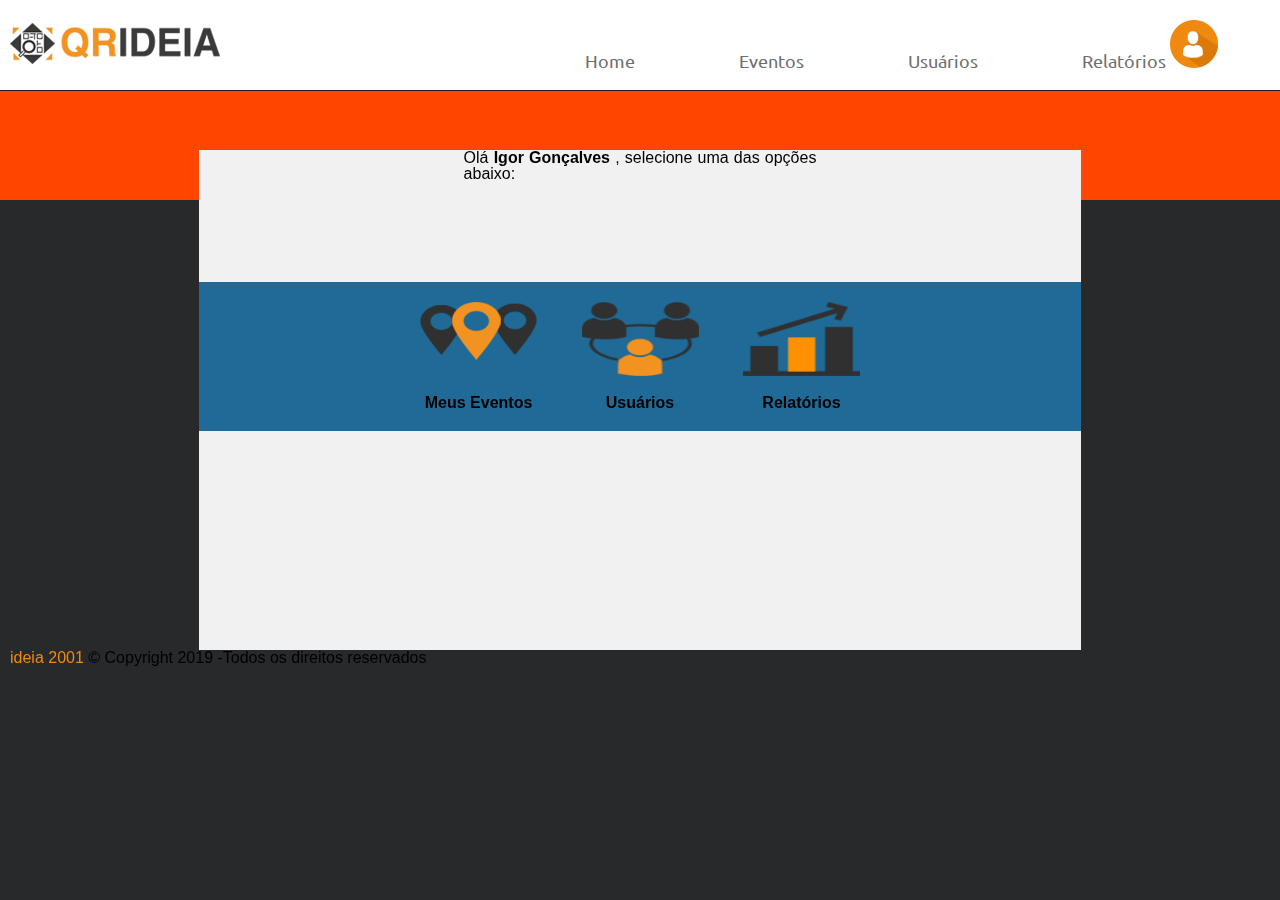
<file: index.html>
<!DOCTYPE html>
<html lang="pt-br">
<head>
    <meta charset="UTF-8"/>
    <meta name="viewport" content="width=device-width, initial-scale=1.0">
    <link rel="shortcut icon" href="images/favicon.ico.ico" />
    <link rel="stylesheet" type="text/css" href="estilo1.css"/>
    <link rel="stylesheet" type="text/css" href="reset.css"/>
    <link rel="stylesheet" href="https://cdnjs.cloudflare.com/ajax/libs/font-awesome/5.15.4/css/all.min.css" > <!-- biblioteca de ícones-->
    <title>QRIDEIA</title>
    
</head>

<body>
<span style="font-family: arial, sans-serif;">
    <nav class="navbar">
        <div class="max-width">
            <div class="logo">
                <a href="#top"><img src="imgs/logo.png.png"; alt=”logo.png”></a>
            </div>
            <ul class="menu">
                <li><a href="index.html" class="menu-btn">Home</a></li>
                <li><a href="eventos.html" class="menu-btn">Eventos</a></li>
                <li><a href="estilo1.html" class="menu-btn">Usuários</a></li>
                <li><a href="relatorios.html" class="menu-btn">Relatórios</a></li>
                <li><a href="#"></a><img src="imgs/user.png"; alt=”user” id="logouser"></a></li>
                
            </ul>
            <div class="menu-btn">
                <i class="fas fa-bars"></i>  <!-- icone de barras para esconder o menu-->
            </div>
        </div>
    </nav>
    <div class="menu-btn">
        <i class="fas fa-bars"></i>  <!-- icone de barras para esconder o menu-->
    </div>

      <section class="laranja">
        <div class="max-width">
      <div class="container-inteface"> <!-- container em que tem uma interação de botões com o usuário-->
        <div class="interface">

        <div class= saudacao>
            Olá <span style="font-weight:bold;">Igor Gonçalves </span>, selecione uma das opções abaixo:
        </div>
        <div class="icones">

            <nav class="icones-links">
            
              <ul>
               <li><a type="text/html"href="eventos.html"><img src="imgs/icone-eventos.png" width="117" height="58"></a></br></br></br><i><span style="font-weight:bold;">Meus Eventos</style></i></a></li></li>
               <li><a type="text/html"href="usuarios.html"><img src="imgs/icone-usuarios.png" width="117" height="74" /></a></br></br><i><span style="font-weight:bold;">Usuários</style></i></a></li></li>
               <li><a type="text/html"href="relatorios.html"><img src="imgs/icone-relatorios.png" width="117" height="74" /></a></br></br><i><span style="font-weight:bold;">Relatórios</style></i></a></li></li>
              </ul>
            
            </nav>
        </div>
        </div>



      </div>
      <section class="rodape">
          
          <span style="color:rgb(240,137,16);">ideia 2001</span> &copy Copyright 2019 -Todos os direitos reservados
            
                      
                  
            
                       
            
        </section>
      </div>
    </section>
      
	
    <script src="https://ajax.googleapis.com/ajax/libs/jquery/3.6.0/jquery.min.js"></script>
        <script src="js/custom.js"></script>  
</body>
</html>
</file>
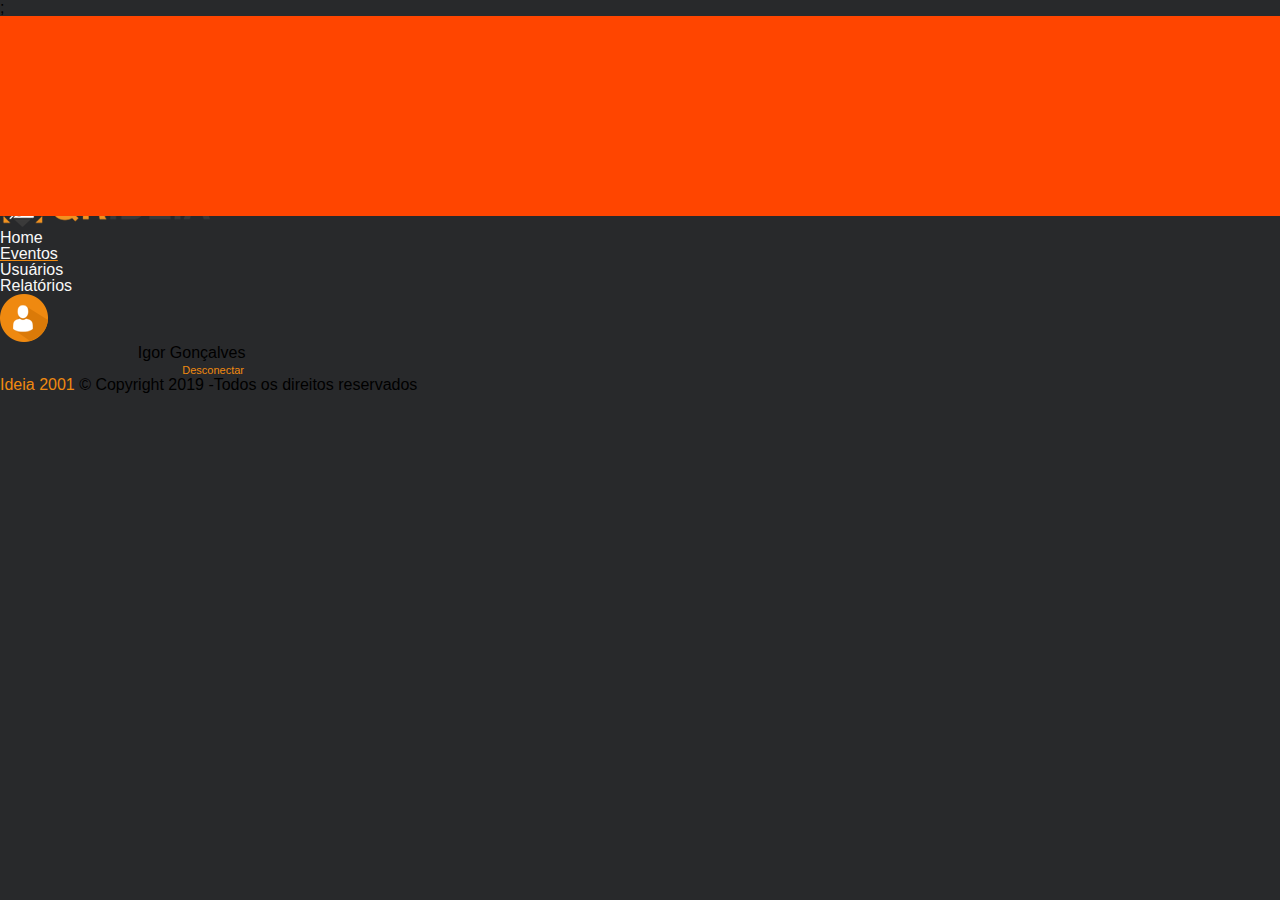
<file: eventos.html>
<!DOCTYPE html>
<html lang="pt-br">
<head>
    <meta charset="UTF-8"/>
    <title> Meus eventos</title>
    <link rel="stylesheet" type="text/css" href="estilo1.css"/>
    <link rel="stylesheet" type="text/css" href="reset.css"/>
</head>

<body>
<span style="font-family: arial, sans-serif;">
      <div class="cinza">;
      <div class="laranja">
      <div class="container">


      </div>
      </div>
      <div id="interface">
</br></br></br></br></br> você está na seção Eventos!
<nav class="icones">

  <ul>
   <li><a type="text/html"href="eventos.html"><img src="imgs/icone-eventos.png" width="117" height="55"></a></br></br><i></i></a></li></li>
  
  </ul>

</nav>
       <div class="contudo ">
       <div class="cabecalho">
        <div class="container">





<header id="cabecalho">
    <hgroup>
<nav id="menu">

		<h2>
            <ul type="disc">
			
				<div class="logo"><img src="imgs/logo.png.png"; alt=”logo.png”></div>
			    <li><a href="index.html"> Home</a></li>
                <li><a href="eventos.html"><u><span style="text-decoration: underline;text-decoration-color:rgb(240,137,16);">Eventos</span></u></a></li>
                <li><a href="usuarios.html">Usuários</a></li>
				<li><a href="relatorios.html">Relatórios</a></li>
				<div class="logo-usuario"><img src="imgs/user.png"; alt=”user”></div>
				<li>&nbsp;&nbsp;&nbsp;&nbsp;&nbsp;&nbsp;&nbsp;&nbsp;&nbsp;&nbsp;&nbsp;&nbsp;&nbsp;&nbsp;&nbsp;&nbsp;&nbsp;&nbsp;&nbsp;&nbsp;&nbsp;&nbsp;&nbsp;&nbsp;&nbsp;&nbsp;&nbsp;
				&nbsp;&nbsp;&nbsp;Igor Gonçalves</br>
                &nbsp;&nbsp;&nbsp;&nbsp;&nbsp;&nbsp;&nbsp;&nbsp;&nbsp;&nbsp;&nbsp;&nbsp;&nbsp;
				&nbsp;&nbsp;&nbsp;&nbsp;&nbsp;&nbsp;&nbsp;&nbsp;&nbsp;&nbsp;&nbsp;&nbsp;&nbsp;&nbsp;&nbsp;&nbsp;&nbsp;&nbsp;&nbsp;&nbsp;&nbsp;&nbsp;&nbsp;
				&nbsp;&nbsp;&nbsp;<i><span style=" font-size: 11px;"><a href="desconectar"><span style=" color:rgb(240,137,16);"><u>Desconectar</u></a></style></style></ul>
			</ul>
	    </h2>
		
</nav>

        </h1>

    </hgroup>
	


         </div>
         </div>
		 </div>
         </div>
							 
</header>
<section>


      
<div class="conteudo">


	      </div>
			
</section>
          </div>
		  </div>

<footer>
	      <div class="rodape">
	  
	 <span style="color:rgb(240,137,16);">Ideia 2001</span> &copy Copyright 2019 -Todos os direitos reservados
	 

           </div>
</footer>
	  </style>
</body>
</html>
</file>
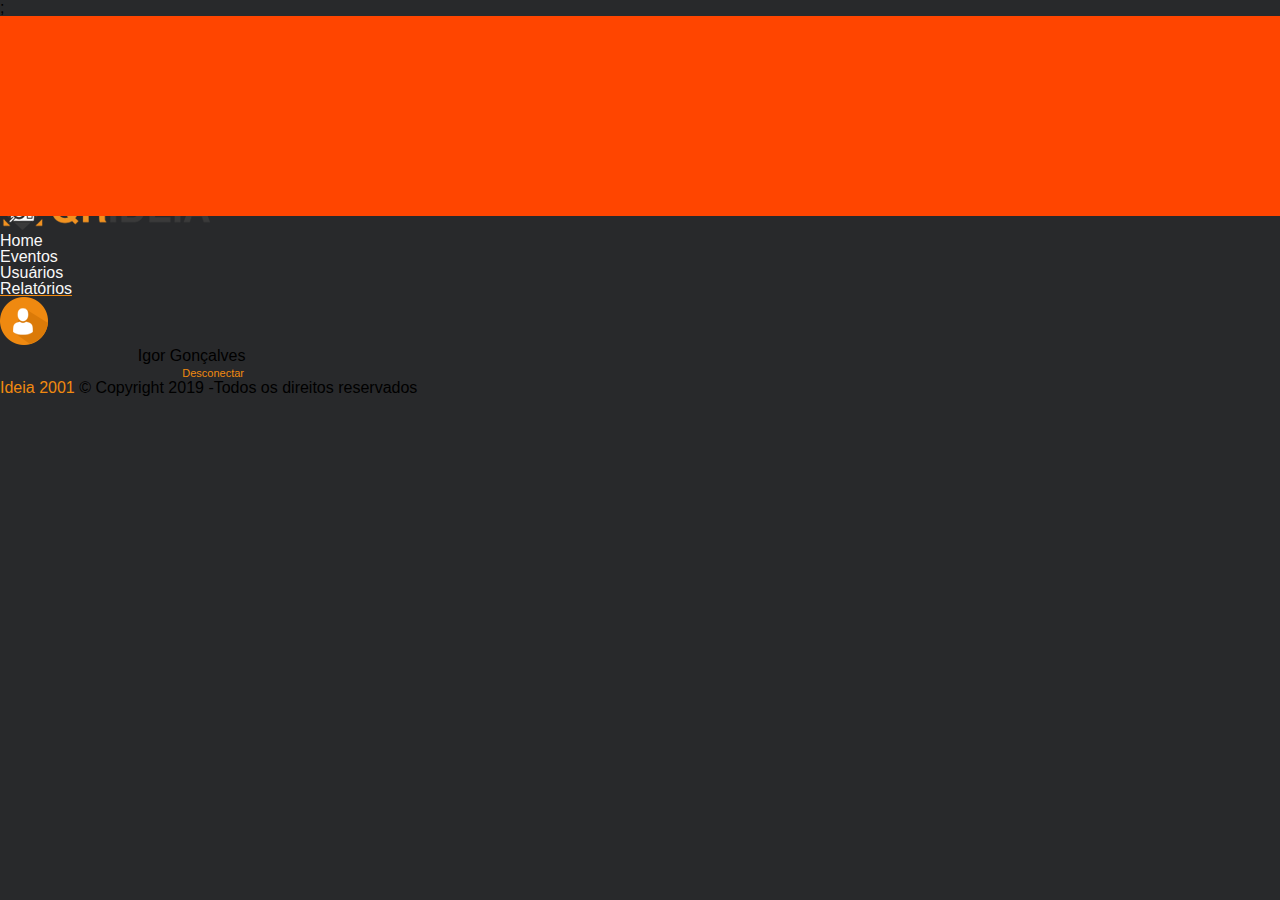
<file: relatorios.html>
<!DOCTYPE html>
<html lang="pt-br">
<head>
    <meta charset="UTF-8"/>
    <title>Relatorios</title>
    <link rel="stylesheet" type="text/css" href="estilo1.css"/>
    <link rel="stylesheet" type="text/css" href="reset.css"/>
</head>

<body>
<span style="font-family: arial, sans-serif;">
      <div class="cinza">;
      <div class="laranja">
      <div class="container">


      </div>
      </div>
      <div id="interface">
</br></br></br></br></br> Você está na seção Relatórios!
<nav class="icones">

  <ul>

   <li><a type="text/html"href="relatorios.html"><img src="imgs/icone-relatorios.png" width="117" height="74" /></a></br><i></i></a></li></li>
  </ul>

</nav>
       <div class="contudo ">
       <div class="cabecalho">
        <div class="container">





<header id="cabecalho">
    <hgroup>
<nav id="menu">

		<h2>
            <ul type="disc">
			
				<div class="logo"><img src="imgs/logo.png.png"; alt=”logo.png”></div>
			    <li><a href="index.html"> Home</a></li>
                <li><a href="eventos.html">Eventos</a></li>
                <li><a href="usuarios.html">Usuários</a></li>
				<li><a href="relatorios.html"><u><span style="text-decoration: underline;text-decoration-color:rgb(240,137,16);">Relatórios</span></u></a></li>
				<div class="logo-usuario"><img src="imgs/user.png"; alt=”user”></div>
				<li>&nbsp;&nbsp;&nbsp;&nbsp;&nbsp;&nbsp;&nbsp;&nbsp;&nbsp;&nbsp;&nbsp;&nbsp;&nbsp;&nbsp;&nbsp;&nbsp;&nbsp;&nbsp;&nbsp;&nbsp;&nbsp;&nbsp;&nbsp;&nbsp;&nbsp;&nbsp;&nbsp;
				&nbsp;&nbsp;&nbsp;Igor Gonçalves</br>
                &nbsp;&nbsp;&nbsp;&nbsp;&nbsp;&nbsp;&nbsp;&nbsp;&nbsp;&nbsp;&nbsp;&nbsp;&nbsp;
				&nbsp;&nbsp;&nbsp;&nbsp;&nbsp;&nbsp;&nbsp;&nbsp;&nbsp;&nbsp;&nbsp;&nbsp;&nbsp;&nbsp;&nbsp;&nbsp;&nbsp;&nbsp;&nbsp;&nbsp;&nbsp;&nbsp;&nbsp;
				&nbsp;&nbsp;&nbsp;<i><span style=" font-size: 11px;"><a href="desconectar"><span style=" color:rgb(240,137,16);"><u>Desconectar</u></a></style></style></ul>
			</ul>
	    </h2>
		
</nav>

        </h1>

    </hgroup>
	


         </div>
         </div>
		 </div>
         </div>
							 
</header>
<section>


      
<div class="conteudo">


	      </div>
			
</section>
          </div>
		  </div>

<footer>
	      <div class="rodape">
	  
	<span style="color:rgb(240,137,16);">Ideia 2001</span> &copy Copyright 2019 -Todos os direitos reservados
	 

           </div>
</footer>
	</style>  
</body>
</html>
</file>
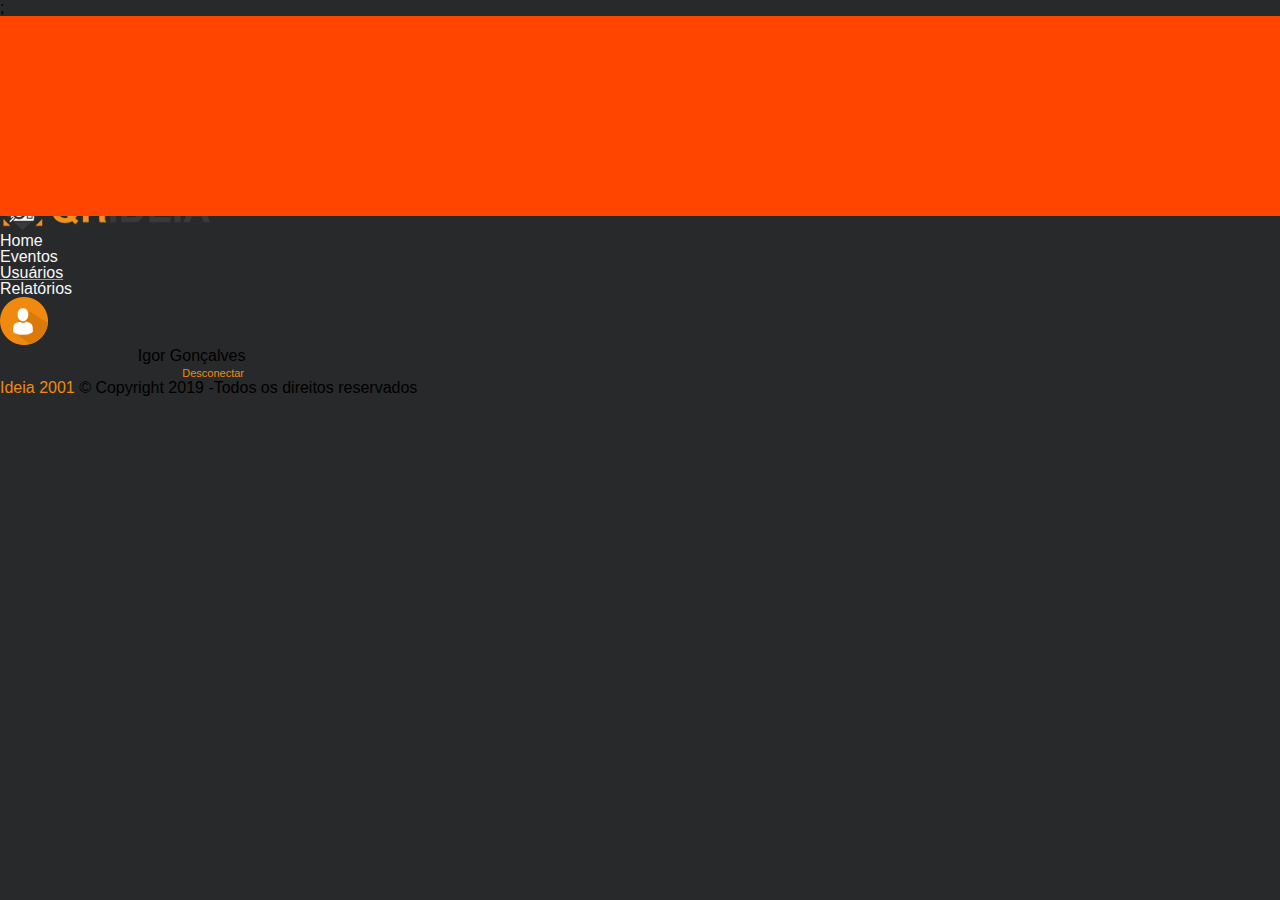
<file: usuarios.html>
<!DOCTYPE html>
<html lang="pt-br">
<head>
    <meta charset="UTF-8"/>
    <title>Usuarios</title>
    <link rel="stylesheet" type="text/css" href="estilo1.css"/>
    <link rel="stylesheet" type="text/css" href="reset.css"/>
</head>

<body>
<span style="font-family: arial, sans-serif;">
      <div class="cinza">;
      <div class="laranja">
      <div class="container">


      </div>
      </div>
      <div id="interface">
</br></br></br></br></br> você está na seção Usuários!
<nav class="icones">

  <ul>
   
   <li><a type="text/html"href="usuarios.html"><img src="imgs/icone-usuarios.png" width="117" height="74" /></a></br><i></i></a></li></li>
   
  </ul>

</nav>
       <div class="contudo ">
       <div class="cabecalho">
        <div class="container">





<header id="cabecalho">
    <hgroup>
<nav id="menu">

		<h2>
            <ul type="disc">
			
				<div class="logo"><img src="imgs/logo.png.png"; alt=”logo.png”></div>
			    <li><a href="index.html"> Home</a></li>
                <li><a href="eventos.html">Eventos</a></li>
                <li><a href="usuarios.html"><u><span style="text-decoration: underline;text-decoration-color:rgb(240,137,16);">Usuários</style></u></a></li>
				<li><a href="relatorios.html">Relatórios</a></li>
				<div class="logo-usuario"><img src="imgs/user.png"; alt=”user”></div>
				<li>&nbsp;&nbsp;&nbsp;&nbsp;&nbsp;&nbsp;&nbsp;&nbsp;&nbsp;&nbsp;&nbsp;&nbsp;&nbsp;&nbsp;&nbsp;&nbsp;&nbsp;&nbsp;&nbsp;&nbsp;&nbsp;&nbsp;&nbsp;&nbsp;&nbsp;&nbsp;&nbsp;
				&nbsp;&nbsp;&nbsp;Igor Gonçalves</br>
                &nbsp;&nbsp;&nbsp;&nbsp;&nbsp;&nbsp;&nbsp;&nbsp;&nbsp;&nbsp;&nbsp;&nbsp;&nbsp;
				&nbsp;&nbsp;&nbsp;&nbsp;&nbsp;&nbsp;&nbsp;&nbsp;&nbsp;&nbsp;&nbsp;&nbsp;&nbsp;&nbsp;&nbsp;&nbsp;&nbsp;&nbsp;&nbsp;&nbsp;&nbsp;&nbsp;&nbsp;
				&nbsp;&nbsp;&nbsp;<i><span style=" font-size: 11px;"><a href="desconectar"><span style=" color:rgb(240,137,16);"><u>Desconectar</u></a></style></style></ul>
			</ul>
	    </h2>
		
</nav>

        </h1>

    </hgroup>
	


         </div>
         </div>
		 </div>
         </div>
							 
</header>
<section>


      
<div class="conteudo">


	      </div>
			
</section>
          </div>
		  </div>

<footer>
	      <div class="rodape">
	  
	 <span style="color:rgb(240,137,16);">Ideia 2001</span> &copy Copyright 2019 -Todos os direitos reservados
	 

           </div>
</footer>
	</style>  
</body>
</html>
</file>
<file: estilo1.css>
@import url('https://fonts.googleapis.com/css2?family=Poppins:wght@400;500;600;700&family=Ubuntu:wght@400;500;700&display=swap');

/* utilizo asterisco para que as alterações que ficarão no colchetes sirvam para toda a página   */
*{
    margin: 0;
    padding: 0;
    box-sizing: border-box;
    text-decoration: none;
}

html{
    scroll-behavior: smooth;
}

/* Menu fixo no rodapé */
/*html, body{
    height: 100%;
}*/

body{
    background-color: #28292b;

    /* Menu fixo no rodapé */
    /*display: flex;
    flex-direction: column;*/
}

.max-width{
    max-width: 1300px;
    padding: 0 10px;
    margin: auto;
}
.navbar{
    position: fixed;
    width: 100%;
    z-index: 999;
    padding: 20px 0;
    font-family: 'Ubuntu', sans-serif;
    background-color: #ffffff;
    /*background-color: none;*/
    border-bottom: solid #1b202a 1px;
}
/* deixando o site responsivo eu posso aproveitar da class max-width e unir em outras classe como o exemplo abaixo*/
.navbar .max-width{
    display: flex;
    align-items:center; /* aling-items é em relação a margem superior e inferior*/
    justify-content: space-between;  /*espaço entre os elementos de forma igual (é o mesmo que falar que quero
                                   que ele coloque espaço entre os itens utilizando o espaço disponível)*/
}
.navbar .logo a{
    color: #d9d0ee;
    font-size: 35px;
    font-weight: 500;
}
.navbar .menu li{
    list-style: none;  /* retira o circulo da lista*/
    display: inline-block; /* coloca tudo em uma única linha*/

}
.navbar .menu li a{
    display:block;
    color: rgb(110, 110, 110);
    font-size: 18px;
    font-weight: 400;
    margin-left: 100px; /*margem em relação a lateral esquerda*/
}
.menu-btn{
    color: #fff;
    font-size: 23px;
    cursor: pointer; /* mostra para o usuário que é clicável sobre esse ícone*/
    display: none;  /*oculta o ícone*/
}

/* para identificar o tamanho da tela do dispositivo eu utilizo as informações de @media*/
@media (max-width: 947px){   /*ele vai apresentar o icone ate 947 do tamanho da tela, após isso ele desaparece*/
    .menu-btn{
        display: block;
        z-index: 999;
    }
    .menu-btn i.active:before{  /* para aparecer o X para fechar*/
        content: "\f00d"; /*ícone do X */
    }
    .navbar .menu{
        background-color: #121721;
        position: fixed;
        height: 100vh; /*significa que eu quero que ele ocupe 100% da tela em forma de lista quando estiver em dispositivo móvel*/
        width: 100%;
        left: -100%;
        top: 0;
        text-align: center; /*em relação a lateral esquerda e direita*/
        padding-top: 80px;
        transition: all 0.3s ease;  /*transição da do menu de forma mais suave*/
    }
    .navbar .menu.active{  /* fuções Js da biblioteca jquery*/
        left: 0;
    }
    .navbar .menu li{   /* fuções Js da biblioteca jquery*/
        display: block;
    }
    .navbar .menu li a{  /* fuções Js da biblioteca jquery*/
        display: inline-block;
        margin: 13px 0;
        font-size: 25px;
    }
    .max-width{
        max-width: 930px;
    } 
	.max-width.rodape{
		background-color: orange;
		width: 100%;
		height: 1000px;
		position:absolute;
		
	}
}
.laranja {
	background-color: orangered;
	width: 100%;
	position: fixed;
	height: 200px;
}
.laranja .container-inteface .interface{
	width: 70%;
	height: 500px;
	position:relative;
	background-color: #f1f1f1;
	display: flex;
	margin-block-start: 150px;
	margin-left: 15%;
	
}
.saudacao{
	margin-left: 30%;
	margin-right: 30%;
	text-align: justify;
}
.interface .icones  {
	width: 100%;
	margin-top: 15%;
	margin-left: 0%;
	margin-right: 25%;
	align-items:center ;
	background-color: rgb(31, 106, 150);
	text-align:center;
	position:absolute;
	
}
.icones .icones-links li{
	display: inline-block;
	margin: 20px;
}
a{
    display: inline-block;
    color: rgb(248, 248, 248);
    font-size: 25px;
    padding: 12px 36px;
    margin-top: 20px;
    font-weight: 300;
    border-radius: 6px;
    border: 2px solid #b6b6b6;
    transition: all 0.3s ease;
a:hover{
    color: #b02ab7;
    background: none;
}
 

@media (max-width: 690px){
    section{
        padding: 20px 0;
    }
}
</file>
